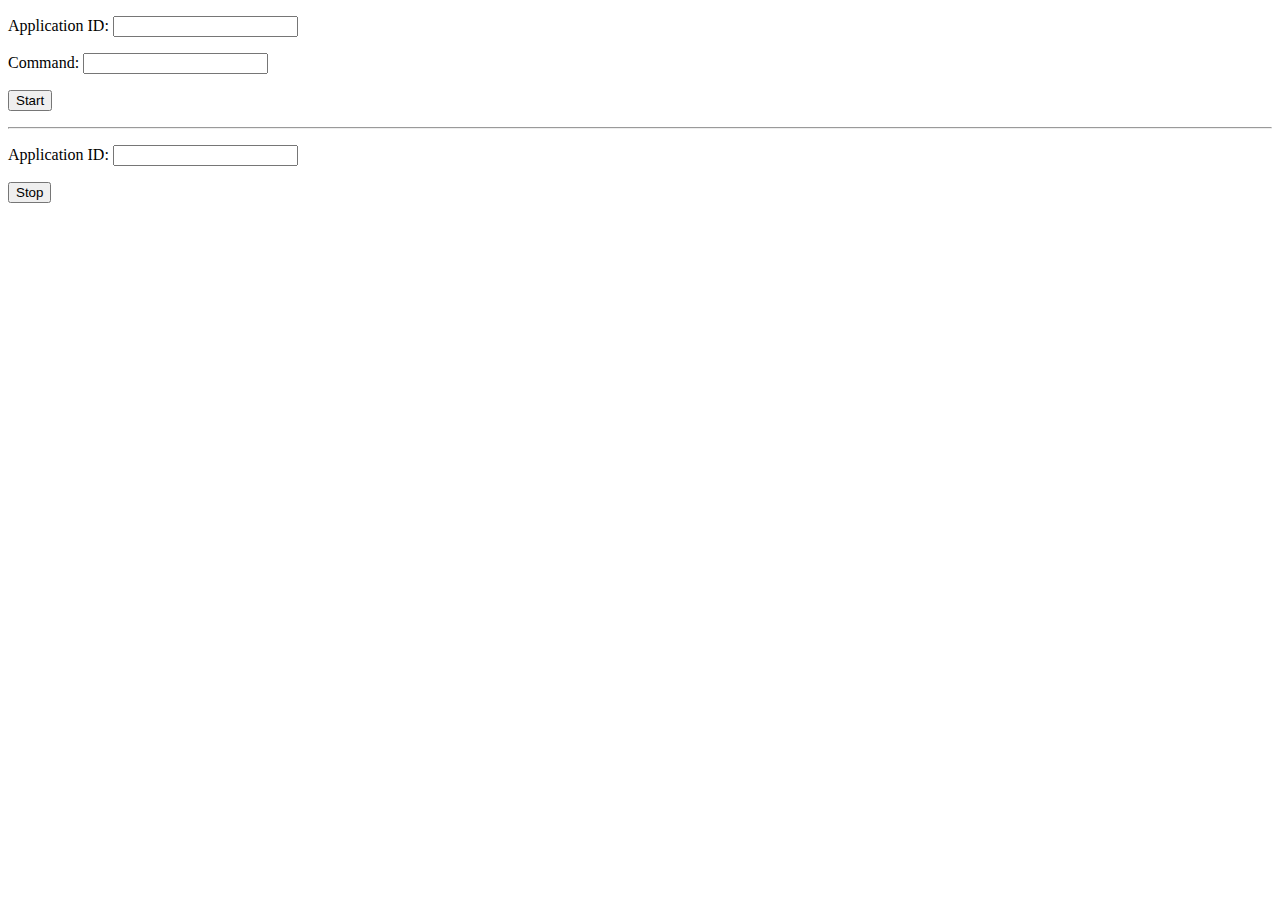
<file: nlauncher-agent/test/test_form.html>
<!DOCTYPE html>
<html lang="en">
<head>
    <meta charset="UTF-8">
    <title>AgentServer Test</title>
</head>
<body>
    <form action="http://localhost:8888/start" method="post">
        <p>
            Application ID: <input type="text" name="app_id">
        </p>
        <p>
            Command: <input type="text" name="command">
        </p>
        <p>
            <input type="submit" value="Start">
        </p>
    </form>

    <hr/>

    <form action="http://localhost:8888/stop" method="post">
        <p>
            Application ID: <input type="text" name="app_id">
        </p>
        <p>
            <input type="submit" value="Stop">
        </p>
    </form>
</body>
</html>
</file>
